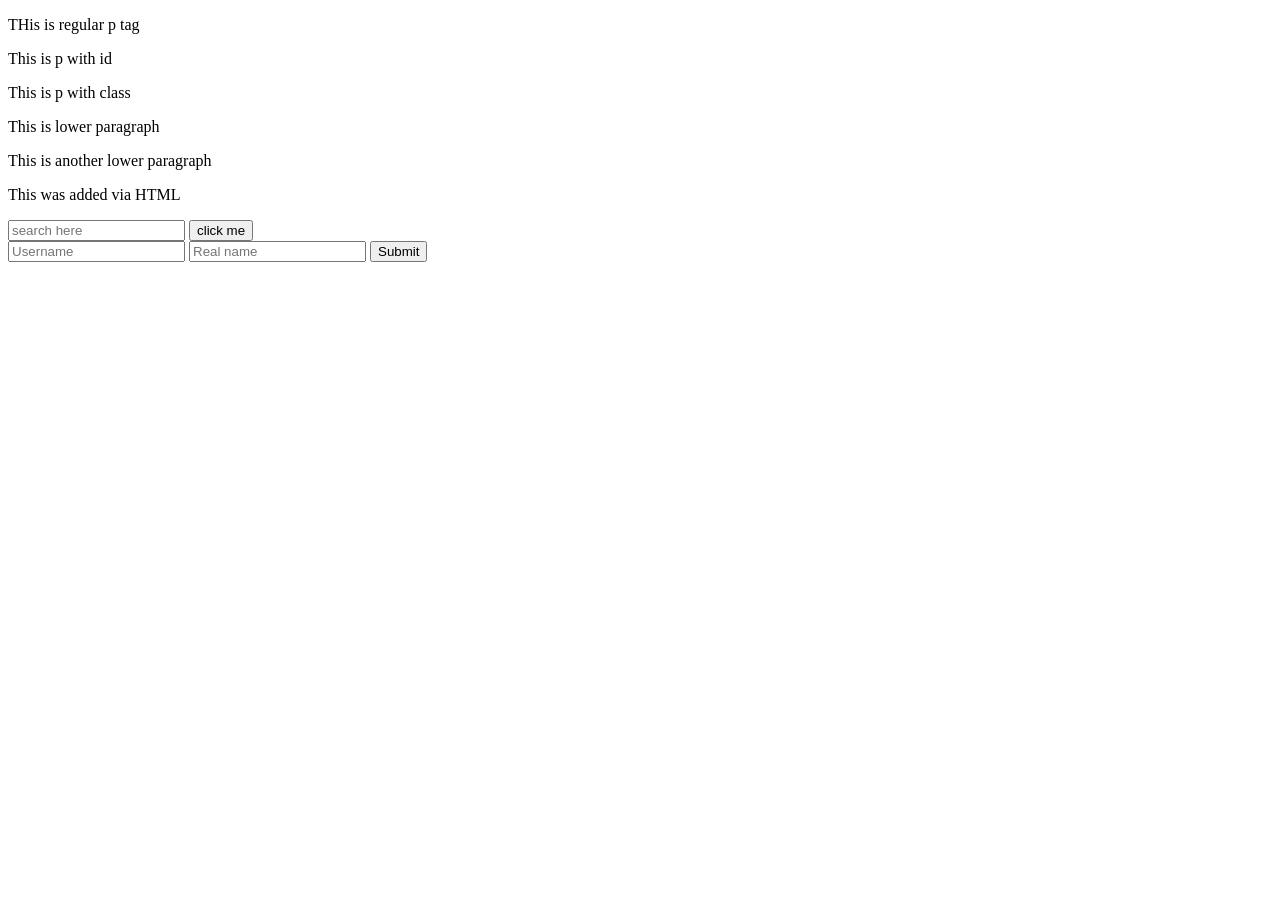
<file: 01webBasic/index.html>
<!DOCTYPE html>
<html lang="en">
<head>
    <meta charset="UTF-8">
    <meta name="viewport" content="width=device-width, initial-scale=1.0">
    <meta http-equiv="X-UA-Compatible" content="ie=edge">
    <title>LCO - LearnCodeOnline</title>
    
</head>
<body>
   <p>THis is regular p tag</p>
   <p id="idone">This is p with id</p>
   <p class="classone">This is p with class</p>
   <p>This is lower paragraph</p>
   <p>This is another lower paragraph</p>
   <p>This was added via HTML</p>
    
   <input type="text" name="" id="myform" placeholder="search here">

    <button onclick="myValidation()" >click me</button>

    <form class="myform">
        <input type="text" name="username" placeholder="Username">
        <input type="text" name="realname" placeholder="Real name">
        <button type="submit">Submit</button>
    </form>


<script src="jsonhandle.js"></script>
</body>
</html>
</file>
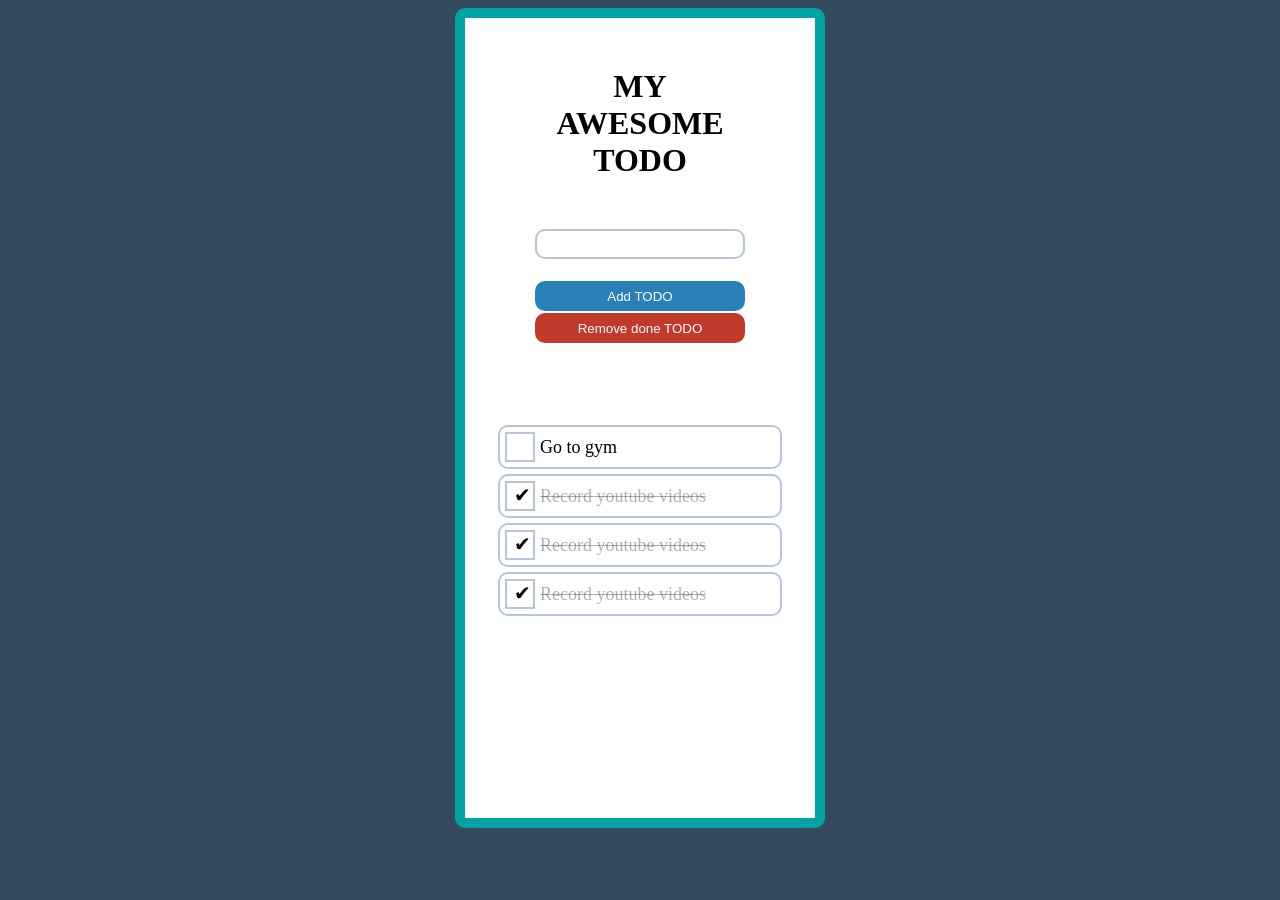
<file: project01/index.html>
<!DOCTYPE html>
<html lang="en">
<head>
    <meta charset="UTF-8">
    <meta name="viewport" content="width=device-width, initial-scale=1.0">
    <meta http-equiv="X-UA-Compatible" content="ie=edge">
    <link rel="stylesheet" href="style.css">
    <title>Simple todo application</title>
</head>
<body>
    <div id="container">
        <div class="controls">
            <h1>My Awesome TODO</h1>
            <input type="text" id="input"><br>
            <button type="button" id="add">Add TODO</button>
            <button type="button" id="remove">Remove done TODO</button>
            <button type="button" id="removeall">Remove every thing</button>
        </div>
        <ul id="list">
            <li class="mycheck"><input type="checkbox" id="check"><label>Go to gym</label></li>
            <li class="mycheck">
                <input type="checkbox" id="check" checked>
                <label>Record youtube videos</label>
            </li>
            <li class="mycheck">
                <input type="checkbox" id="check" checked>
                <label>Record youtube videos</label>
            </li>
            <li class="mycheck">
                <input type="checkbox" id="check" checked>
                <label>Record youtube videos</label>
            </li>
        </ul>
    </div>
    
    <script src="todo.js" ></script>
</body>
</html>
</file>
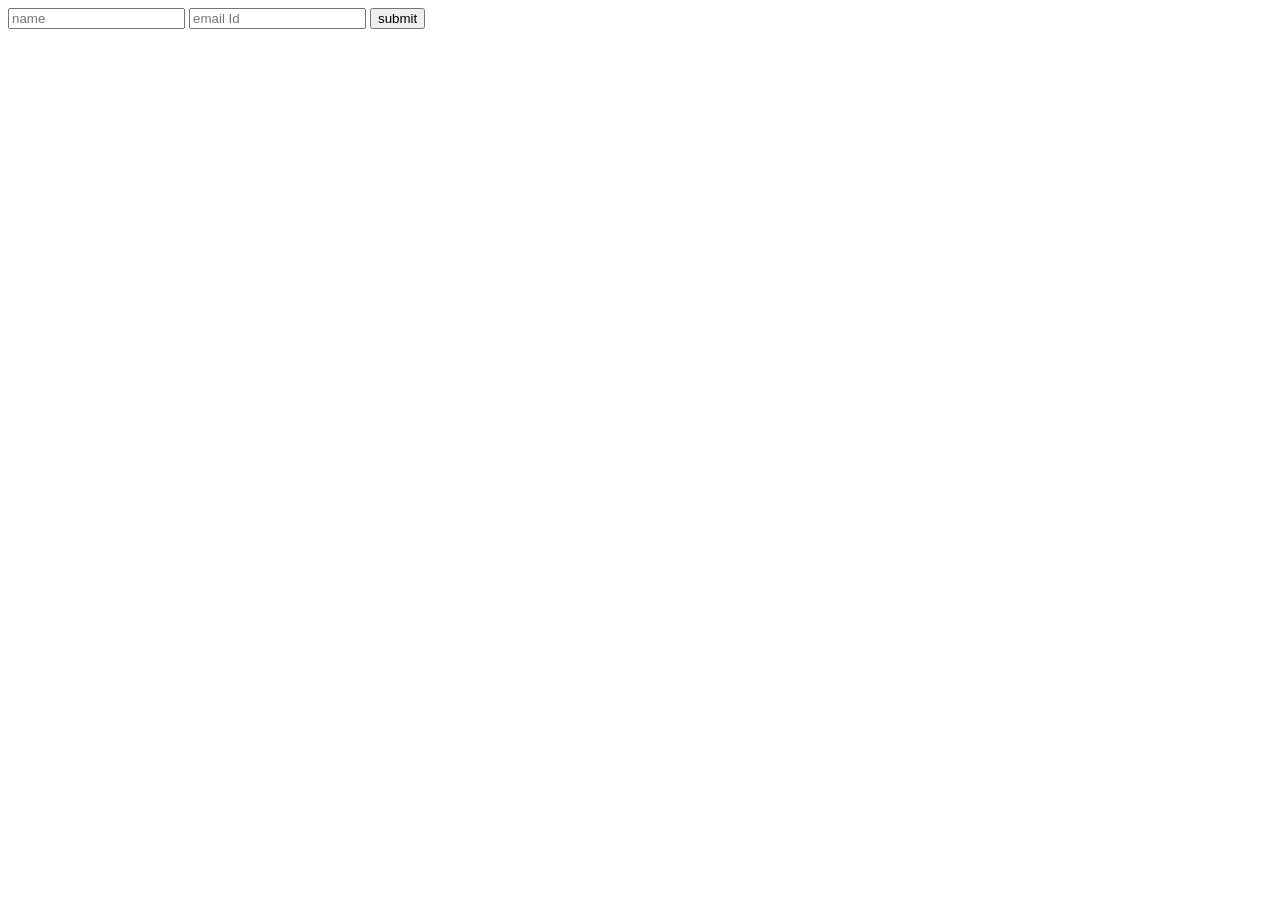
<file: 01webBasic/assigement.html>
<!DOCTYPE html>
<html lang="en">
<head>
    <meta charset="UTF-8">
    <meta name="viewport" content="width=device-width, initial-scale=1.0">
    <title>Document</title>
</head>
<body>
    
    <form class="myform">
        <input type="text" name="username"  
        placeholder="name">
        <input type="text" name="realname"  
        placeholder="email Id">
        <button type="submit">submit</button>
    </form>




    <script src='assigement.js'></script>
</body>
</html>
</file>
<file: project01/style.css>
body {
	background-color: #34495e;
}

#container {
  width: 350px;
  height: auto;
  margin: 0 auto;
  text-align: center;
  background: white;
  height: 800px;
  overflow-y: auto;
  color: black;
  border: 10px solid #01a3a4;
  border-radius: 10px;
}
#container h1 {
  margin-top: 50px;
  margin-bottom: 50px;
  text-transform: uppercase;
}
#container ul {
  margin-top: 50px;
  padding-left: 0;
}
#container ul li {
  list-style: none;
  border: 2px solid #b5c5dd;
  width: 80%;
  opacity: 0;
  transition: opacity 0.5s ease-in-out;
  height: 40px;
  margin: 5px auto;
  text-align: left;
}
#container ul li label {
  margin: 0 auto;
  vertical-align: middle;
  height: 100%;
  line-height: 40px;
  font-size: 18px;
}
#container ul li #check {
  float: left;
  width: 30px;
  height: 30px;
  margin: 5px;
  -webkit-appearance: none;
  border: 2px solid #b5c5dd;
  position: relative;
  outline: 0;
}
#container ul li #check:checked:after {
  content: '\2714';
  font-size: 20px;
  position: absolute;
  top: 0px;
  left: 7px;
  color: black;
}
#container ul li input[type="checkbox"]:checked + label {
  text-decoration: line-through;
  color: rgba(0, 0, 0, .3);
}
#container .controls {
  width: 60%;
  margin: auto;
}
#container .controls #input {
  width: 100%;
  height: 30px;
  font-size: 20px;
  padding-left: 5px;
  box-sizing: border-box;
  margin-bottom: 20px;
  border: 2px solid #b5c5dd;
  border-radius: 10px;
}
#container .controls #input:focus {
  outline: 0;
}
#container .controls button {
  width: 100%;
  background: white;
  border: none;
  height: 30px;
  margin-top: 2px;
  cursor: pointer;
  color: white;

}
#container .controls button:focus {
  outline: 0;
}
#container .controls button:hover {
  transform: scale(1.05);
}
#container .controls #add {
  background-color: #2980b9;
  border-radius: 10px;
}
#container .controls #remove {
  background-color: #c0392b;
  border-radius: 10px;
}
#container .mycheck {
  opacity: 1;
  border-radius: 10px;
}
.visual {
  opacity: 1 !important;
  border-radius: 10px;
}
</file>
